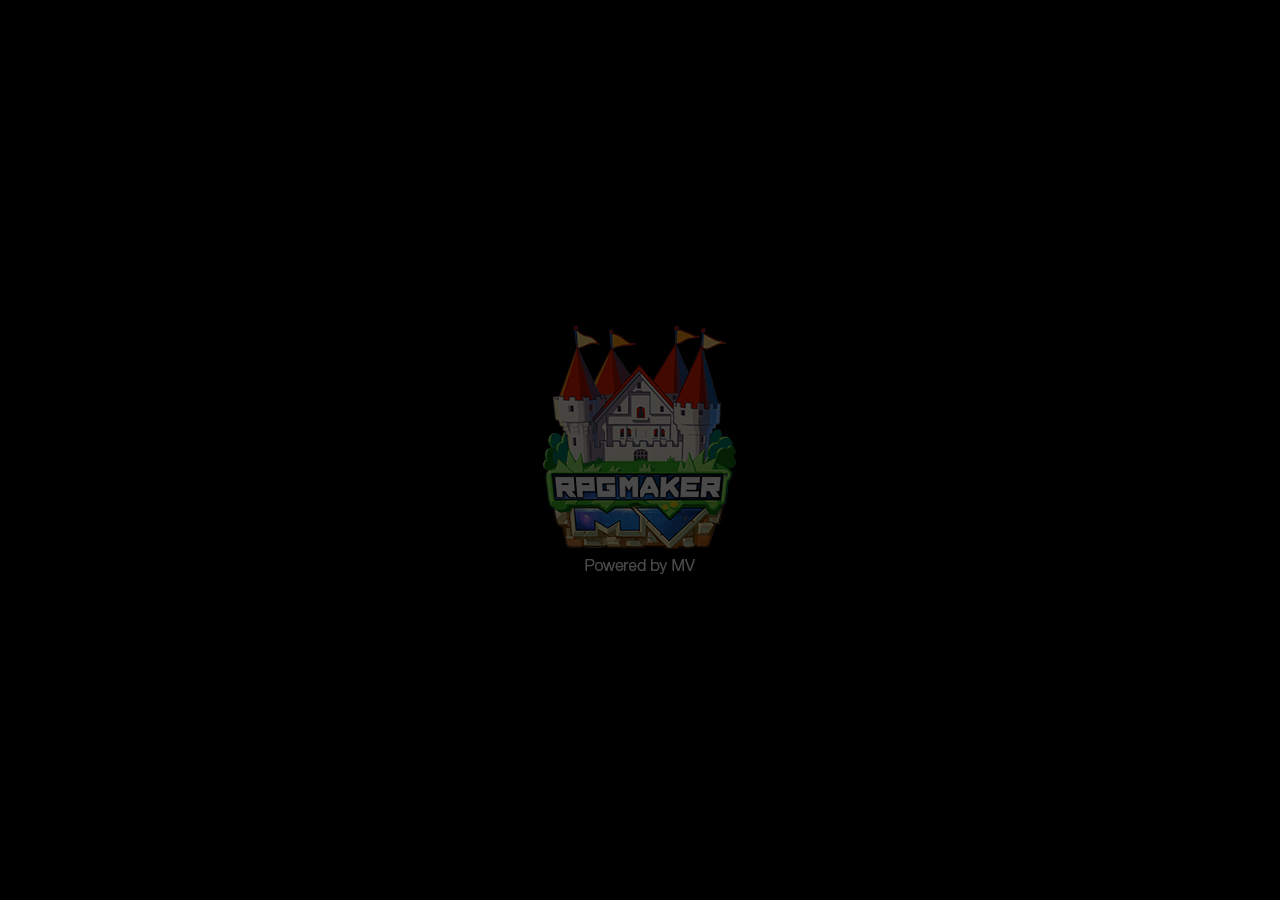
<file: www/index.html>
<!DOCTYPE html>
<html>
    <head>
        <meta charset="UTF-8">
        <meta name="apple-mobile-web-app-capable" content="yes">
        <meta name="apple-mobile-web-app-status-bar-style" content="black-translucent">
        <meta name="viewport" content="user-scalable=no">
        <link rel="icon" href="icon/icon.png" type="image/png">
        <link rel="apple-touch-icon" href="icon/icon.png">
        <link rel="stylesheet" type="text/css" href="fonts/gamefont.css">
        <title>Apocalypsis</title>
    </head>
    <body style="background-color: black">
        <script type="text/javascript" src="js/libs/pixi.js"></script>
        <script type="text/javascript" src="js/libs/pixi-tilemap.js"></script>
        <script type="text/javascript" src="js/libs/pixi-picture.js"></script>
        <script type="text/javascript" src="js/libs/fpsmeter.js"></script>
        <script type="text/javascript" src="js/libs/lz-string.js"></script>
        <script type="text/javascript" src="js/libs/iphone-inline-video.browser.js"></script>
        <script type="text/javascript" src="js/rpg_core.js"></script>
        <script type="text/javascript" src="js/rpg_managers.js"></script>
        <script type="text/javascript" src="js/rpg_objects.js"></script>
        <script type="text/javascript" src="js/rpg_scenes.js"></script>
        <script type="text/javascript" src="js/rpg_sprites.js"></script>
        <script type="text/javascript" src="js/rpg_windows.js"></script>
        <script type="text/javascript" src="js/plugins.js"></script>
        <script type="text/javascript" src="js/main.js"></script>
    </body>
</html>
</file>
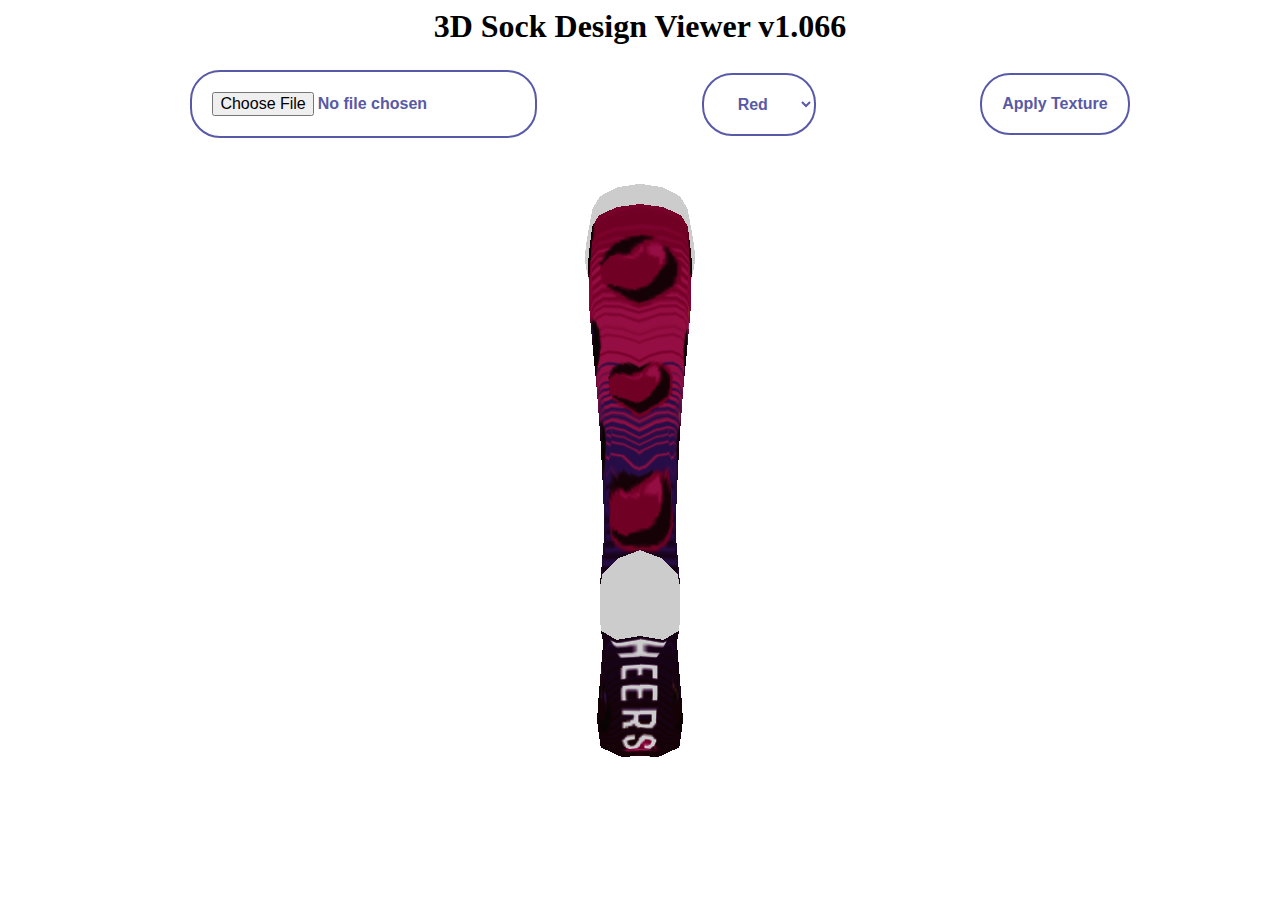
<file: 3dviewer.html>
<html>
	<head>
	<meta http-equiv="content-type" content="text/html; charset=UTF-8" />
	<link href="styles/demo.css" rel="stylesheet">
	</head>
	<body>
	<h1 align="center">3D Sock Design Viewer v1.066</h1>
	<script src="./three.min.js"></script>
	<script src="./OBJLoader.js"></script>
	<script src="./MTLLoader.js"></script>
	<script src="./GLTFLoader.js"></script>
	<script src="./OrbitControls.js"></script>
	<script src="./Color.js"></script>

	<div id="selectionHolder">
		<input type="file" id="inputFileToLoad">
		<select id="color" name="Heel/Toe/Cuff Color">
			<option value="red">Red</option>
			<option value="blue">Blue</option>
			<option value="red">Green</option>
			<option value="blue">Yellow</option>
			<option value="red">Black</option>
			<option value="blue">White</option>
		</select>
		<button id="apply">Apply Texture</button>
	</div>

	<div id="canvasHolder">

	</div>

	<script type='text/javascript'>
	let camera, scene, renderer, mesh;

	init();
	animate();

	var globalObject;

	function init() {
		var linebreak = document.createElement("br");

		var buttonLoadFile = document.getElementById("apply");
		buttonLoadFile.onclick = applyTexture;

		//create scene for 3D model
		//camera = new THREE.PerspectiveCamera(70, window.innerWidth / window.innerHeight, 0.01, 10);
		camera = new THREE.PerspectiveCamera(45, 2, 0.1, 100);
		camera.position.z = 1;
		scene = new THREE.Scene();
		scene.background = new THREE.Color('white');

		ambientLight = new THREE.AmbientLight(0xffffff, 0.8);
		scene.add(ambientLight);

		//Load default textures
		var tLoader = new THREE.TextureLoader();
		//var texture1 = tLoader.load('img.jpg');
		var texture1 = tLoader.load('https://www.dropbox.com/s/seh5yrj171r08ct/TKSSecurity-2282763369_C_M_v1.bmp?dl=1');
		var material1 = new THREE.MeshPhongMaterial({map: texture1});

		//Create 3D model
		//load gltf file
		var gLoader = new THREE.GLTFLoader();

		gLoader.load('sock.gltf', function ( gltf ) {
			scene.add( gltf.scene );
			globalObject = gltf.scene;
			}
		);

		camera.position.set(0, 0, -.5);
		camera.lookAt(new THREE.Vector3(0,1.8,0));

		renderer = new THREE.WebGLRenderer();
		var rendWidth = window.innerWidth * 0.8;
		var rendHeight = window.innerHeight * 0.8;
		if (rendWidth > rendHeight)
			renderer.setSize(window.innerHeight, rendHeight);
		else
			renderer.setSize(window.innerWidth, rendWidth);


		renderer.shadowMap.enabled = true;
		renderer.shadowMap.type = THREE.BasicShadowMap;

		//document.body.appendChild(renderer.domElement);
		document.getElementById("canvasHolder").appendChild(renderer.domElement);

		//add controls to rotate
		controls = new THREE.OrbitControls (camera, renderer.domElement);
		controls.target = new THREE.Vector3(0,.15,0);
		controls.update();

		//grid for measurements
		/*
		var gridXZ = new THREE.GridHelper(100, 10);
		gridXZ.setColors( new THREE.Color('black'), new THREE.Color('black') );
		scene.add(gridXZ);
		*/

		function applyTexture()
		{
			console.log("function applyTexture called");
			var filesSelected = document.getElementById("inputFileToLoad").files;
			if (filesSelected.length > 0)
			{
				var fileToLoad = filesSelected[0];

				if (fileToLoad.type.match("image.*"))
				{
					var fileReader = new FileReader();
					fileReader.onload = function(fileLoadedEvent)
					{
						var tLoader2 = new THREE.TextureLoader();
						newTexture = tLoader2.load(fileLoadedEvent.target.result);
						newTexture.flipY = false;

						var colorSelector = document.getElementById("color");
						var strColorChoice = colorSelector.options[colorSelector.selectedIndex].text;
						console.log(strColorChoice);

						globalObject.traverse ( ( o ) => {
							if ( o.isMesh){
								o.material.map = newTexture;
							}
							if ( o.isMesh){
								if ( o.material.name == "heelToe" )
									o.material.color.set(strColorChoice.toLowerCase());
							}
						} );
					};
					fileReader.readAsDataURL(fileToLoad);
				}
			}
		}
	}


	function animate() {
		controls.update();
		requestAnimationFrame(animate);
		renderer.render(scene, camera);

	}

	</script>
	</body>
</html>
</file>
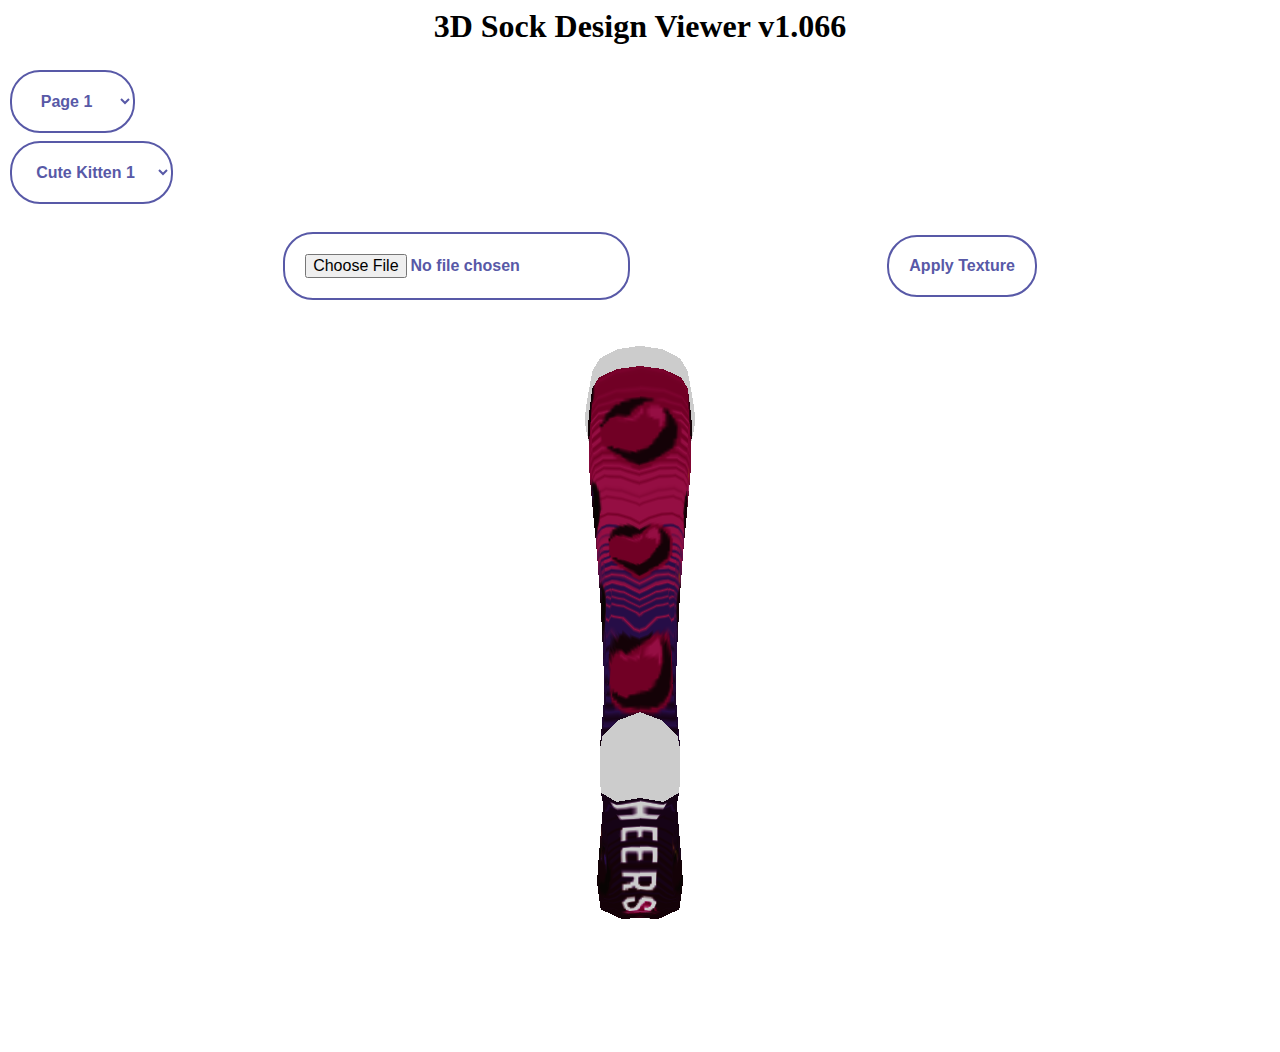
<file: facesock.html>
<html>
	<head>
	<meta http-equiv="content-type" content="text/html; charset=UTF-8" />
	<link href="styles/demo.css" rel="stylesheet">
	<link href="./js/plugins/image-picker.css" rel="stylesheet">
	</head>
	<body>
	<h1 align="center">3D Sock Design Viewer v1.066</h1>
	<script src="./three.min.js"></script>
	<script src="./OBJLoader.js"></script>
	<script src="./MTLLoader.js"></script>
	<script src="./GLTFLoader.js"></script>
	<script src="./OrbitControls.js"></script>
	<script src="./Color.js"></script>
	<script src="./js/plugins/jquery.min.js"></script>
	<script src="./js/plugins/image-picker.min.js"></script>

	<div>
		<select class="image-picker show-html">
		  <option data-img-src="images/galaxy.jpg" data-img-class="first" data-img-alt="Pattern1" value="1">  Page 1  </option>
		  <option data-img-src="images/camo.jpg" data-img-alt="Pattern2" value="2">  Page 2  </option>
		  <option data-img-src="images/tiedye.jpg" data-img-alt="Pattern3" value="3">  Page 3  </option>
		  <option data-img-src="images/light_gray.jpg" data-img-alt="Pattern4" value="4">  Page 4  </option>
		  <option data-img-src="images/white.jpg" data-img-alt="Pattern5" value="5">  Page 5  </option>
		  <option data-img-src="images/dark-gray.jpg" data-img-alt="Pattern6" value="6">  Page 6  </option>
		  <option data-img-src="images/red.jpg" data-img-alt="Pattern7" value="7">  Page 7  </option>
		  <option data-img-src="images/yellow.jpg" data-img-alt="Pattern8" value="8">  Page 8  </option>
		  <option data-img-src="images/green.jpg" data-img-alt="Pattern9" value="9">  Page 9  </option>
		  <option data-img-src="images/blue.jpg" data-img-alt="Pattern10" value="10">  Page 10  </option>
		  <option data-img-src="images/puple.jpg" data-img-alt="Pattern11" value="11">  Page 11  </option>
		  <option data-img-src="images/pink.jpg" data-img-alt="Pattern12" data-img-class="last" value="12"> Page 12 </option>
		</select>
	</div>

	<div>
		<select class="image-picker masonry show-html">
		  <option data-img-src="http://placekitten.com/280/300" value="1">Cute Kitten 1</option>
		  <option data-img-src="http://placekitten.com/280/150" value="2">Cute Kitten 2</option>
		  <option data-img-src="http://placekitten.com/280/270" value="3">Cute Kitten 3</option>
		  <option data-img-src="http://placekitten.com/280/320" value="4">Cute Kitten 4</option>
		  <option data-img-src="http://placekitten.com/280/200" value="5">Cute Kitten 5</option>
		  <option data-img-src="http://placekitten.com/280/170" value="6">Cute Kitten 6</option>
		</select>
	</div>

	<div id="selectionHolder">
		<input type="file" id="inputFileToLoad">
		<button id="apply">Apply Texture</button>
	</div>

	<div id="canvasHolder"></div>



	<script src="js/fs.js"></script>
	</body>
</html>
</file>
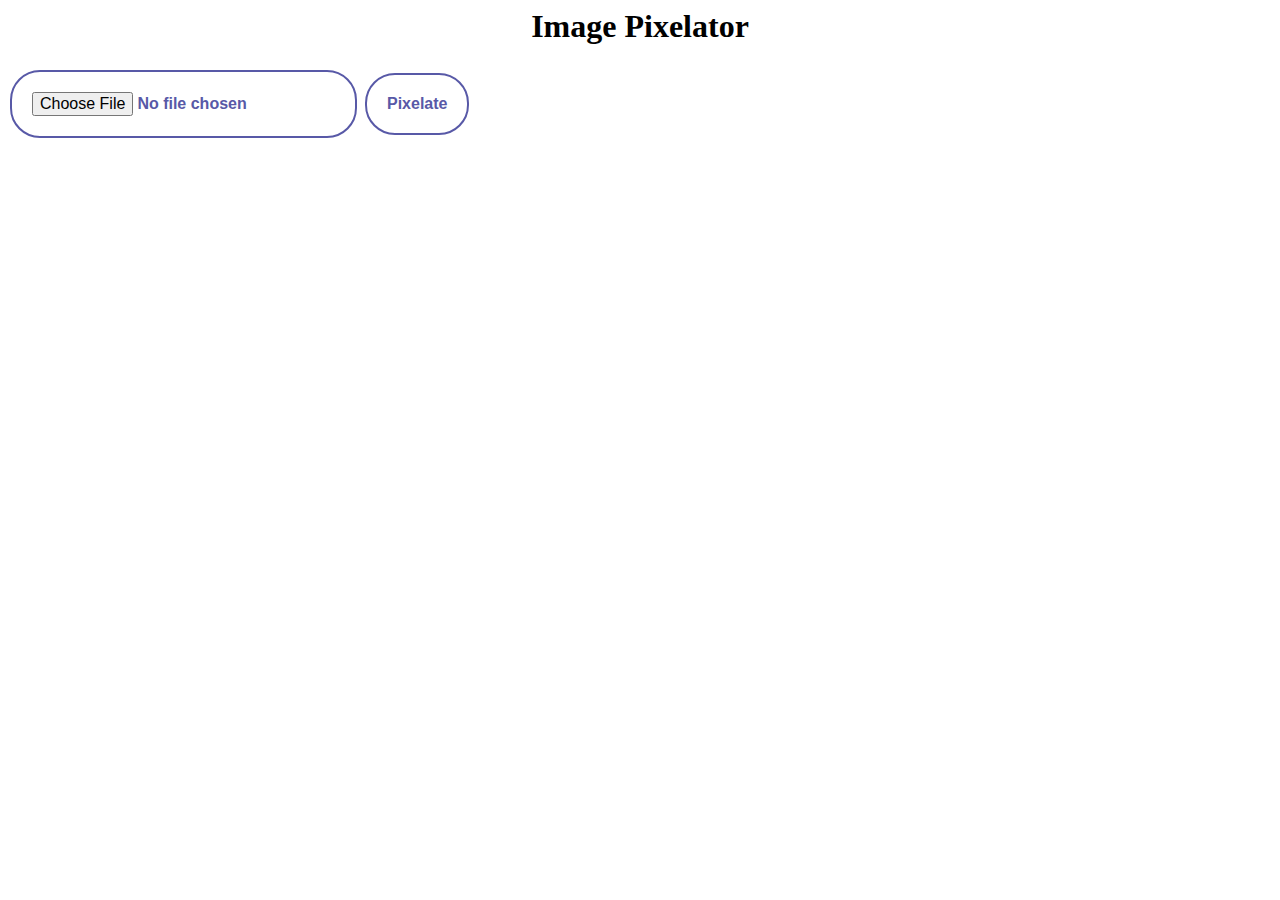
<file: pixelator.html>
<html>
	<head>
	<meta http-equiv="content-type" content="text/html; charset=UTF-8" />
	<link href="styles/demo.css" rel="stylesheet">
	</head>
	<body>


	<h1 align="center">Image Pixelator</h1>
	<div id="buttonHolder">
			<input type="file" id="inputFileToLoad">
			<button id="apply">Pixelate</button>
	</div>

	<div id="canvasholder">
		<canvas id="canvas1" style="width: 80%; height: 80%;"></canvas>
		<canvas id="canvas2" style="width: 80%; height: 80%;"></canvas>
	</div>
	<script src="js/pixelator.js"></script>

	</body>
</html>
</file>
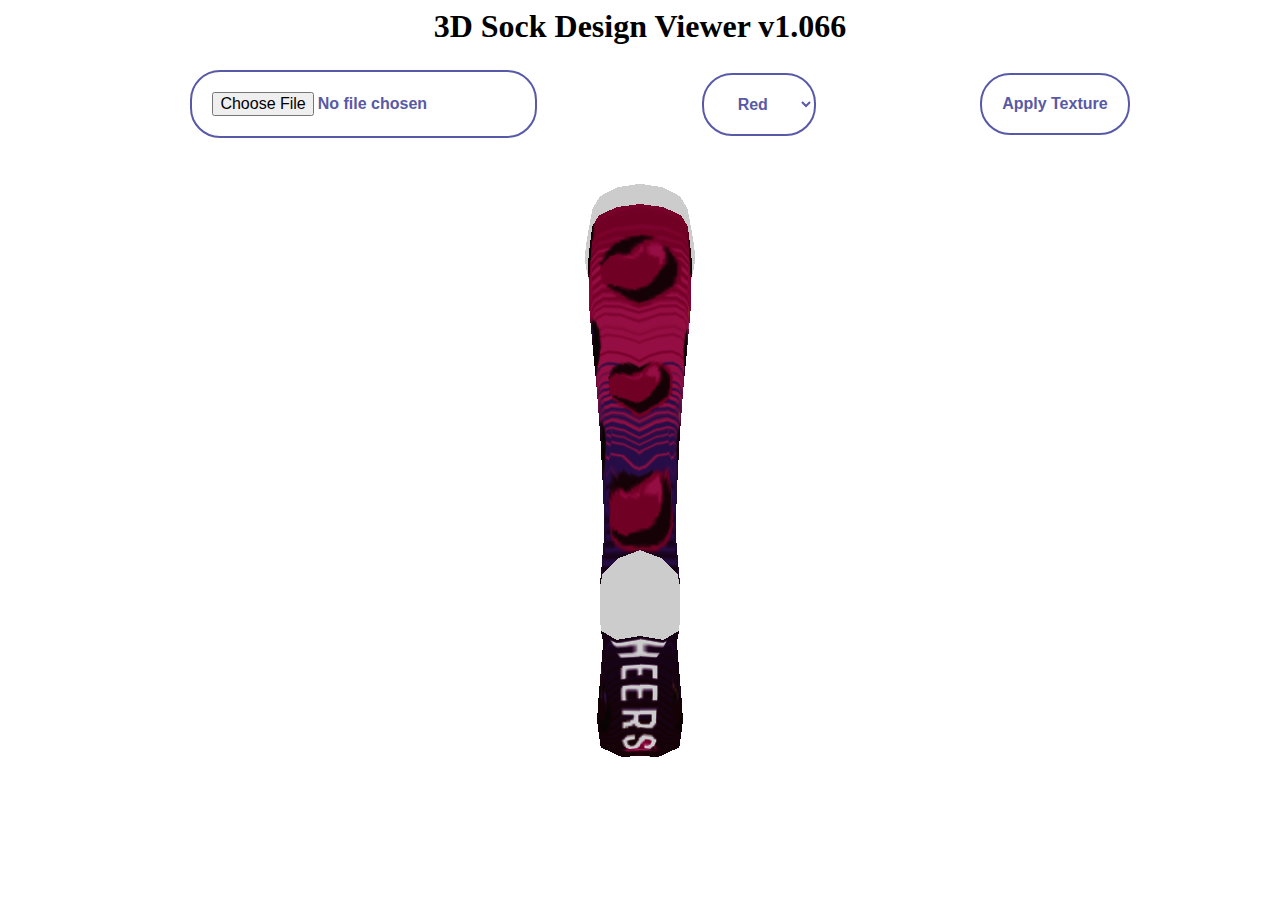
<file: test.html>
<html>
	<head>
	<meta http-equiv="content-type" content="text/html; charset=UTF-8" />
	<link href="styles/demo.css" rel="stylesheet">
	</head>
	<body>
	<h1 align="center">3D Sock Design Viewer v1.066</h1>
	<script src="./three.min.js"></script>
	<script src="./OBJLoader.js"></script>
	<script src="./MTLLoader.js"></script>
	<script src="./GLTFLoader.js"></script>
	<script src="./OrbitControls.js"></script>
	<script src="./Color.js"></script>
	
	<div id="selectionHolder">
		<input type="file" id="inputFileToLoad">
		<select id="color" name="Heel/Toe/Cuff Color">
			<option value="red">Red</option>
			<option value="blue">Blue</option>
			<option value="red">Green</option>
			<option value="blue">Yellow</option>
			<option value="red">Black</option>
			<option value="blue">White</option>
		</select>
		<button id="apply">Apply Texture</button>
	</div>
	
	<div id="canvasHolder">
	
	</div>
	
	<script type='text/javascript'>
	let camera, scene, renderer, mesh;

	init();
	animate();
	
	var globalObject;
		
	function init() {
		var linebreak = document.createElement("br");
		
		var buttonLoadFile = document.getElementById("apply");
		buttonLoadFile.onclick = applyTexture;
		
		//create scene for 3D model
		//camera = new THREE.PerspectiveCamera(70, window.innerWidth / window.innerHeight, 0.01, 10);
		camera = new THREE.PerspectiveCamera(45, 2, 0.1, 100);
		camera.position.z = 1;
		scene = new THREE.Scene();
		scene.background = new THREE.Color('white');
		
		ambientLight = new THREE.AmbientLight(0xffffff, 0.8);
		scene.add(ambientLight);
		
		//Load default textures
		var tLoader = new THREE.TextureLoader();
		var texture1 = tLoader.load('img.jpg');
		var material1 = new THREE.MeshPhongMaterial({map: texture1});
		
		//Create 3D model
		//load gltf file
		var gLoader = new THREE.GLTFLoader();
		
		gLoader.load('sock.gltf', function ( gltf ) {
			scene.add( gltf.scene );
			globalObject = gltf.scene;
			}
		);
		
		camera.position.set(0, 0, -.5);
		camera.lookAt(new THREE.Vector3(0,1.8,0));
		
		renderer = new THREE.WebGLRenderer();
		var rendWidth = window.innerWidth * 0.8;
		var rendHeight = window.innerHeight * 0.8;
		if (rendWidth > rendHeight)
			renderer.setSize(window.innerHeight, rendHeight);
		else
			renderer.setSize(window.innerWidth, rendWidth);
			

		renderer.shadowMap.enabled = true;
		renderer.shadowMap.type = THREE.BasicShadowMap;
		
		//document.body.appendChild(renderer.domElement);
		document.getElementById("canvasHolder").appendChild(renderer.domElement);
		
		//add controls to rotate
		controls = new THREE.OrbitControls (camera, renderer.domElement);
		controls.target = new THREE.Vector3(0,.15,0);
		controls.update();
		
		//grid for measurements
		/*
		var gridXZ = new THREE.GridHelper(100, 10);
		gridXZ.setColors( new THREE.Color('black'), new THREE.Color('black') );
		scene.add(gridXZ);
		*/
		
		function applyTexture()
		{
			console.log("function applyTexture called");
			var filesSelected = document.getElementById("inputFileToLoad").files;
			if (filesSelected.length > 0)
			{
				var fileToLoad = filesSelected[0];

				if (fileToLoad.type.match("image.*"))
				{
					var fileReader = new FileReader();
					fileReader.onload = function(fileLoadedEvent) 
					{
						var tLoader2 = new THREE.TextureLoader();
						newTexture = tLoader2.load(fileLoadedEvent.target.result);
						newTexture.flipY = false;
						
						var colorSelector = document.getElementById("color");
						var strColorChoice = colorSelector.options[colorSelector.selectedIndex].text;
						console.log(strColorChoice);
						
						globalObject.traverse ( ( o ) => {
							if ( o.isMesh){
								o.material.map = newTexture;
							}
							if ( o.isMesh){
								if ( o.material.name == "heelToe" )
									o.material.color.set(strColorChoice.toLowerCase());
							}
						} );
					};
					fileReader.readAsDataURL(fileToLoad);
				}
			}
		}
	}
	
	
	function animate() {
		controls.update();
		requestAnimationFrame(animate);
		renderer.render(scene, camera);

	}
	
	</script>
	</body>
</html>
</file>
<file: www/fonts/gamefont.css>
@font-face {
    font-family: GameFont;
    src: url("mplus-1m-regular.ttf");
}

.IIV::-webkit-media-controls-play-button,
video::-webkit-media-controls-start-playback-button {
    opacity: 0;
    pointer-events: none;
    width: 5px;
}
</file>
<file: styles/demo.css>
button {
  background-color: white;
  border: 2px solid #5859A7;
  color: #5859A7;
  padding: 20px;
  text-align: center;
  text-decoration: none;
  display: inline-block;
  font-size: 16px;
  font-weight: bold;
  margin: 4px 2px;
  cursor: pointer;
  border-radius: 30px;
}

input {
  background-color: white;
  border: 2px solid #5859A7;
  color: #5859A7;
  padding: 20px;
  text-align: center;
  text-decoration: none;
  display: inline-block;
  font-size: 16px;
  font-weight: bold;
  margin: 4px 2px;
  cursor: pointer;
  border-radius: 30px;
}

select {
  background-color: white;
  border: 2px solid #5859A7;
  color: #5859A7;
  padding: 20px;
  text-align: center;
  text-decoration: none;
  display: inline-block;
  font-size: 16px;
  font-weight: bold;
  margin: 4px 2px;
  cursor: pointer;
  border-radius: 30px;
}

#selectionHolder {
	width: 100%;
	display: flex;
	margin: 20px;
	align-items: center;
	justify-content: space-evenly;
}

#canvasHolder {
	width: 100%;
	display: flex;
	align-items: center;
	justify-content: center;
}
</file>
<file: js/plugins/image-picker.css>
/* line 6, source/sass/image-picker.scss */
ul.thumbnails.image_picker_selector {
  overflow: auto;
  list-style-image: none;
  list-style-position: outside;
  list-style-type: none;
  padding: 0px;
  margin: 0px; }
  /* line 15, source/sass/image-picker.scss */
  ul.thumbnails.image_picker_selector ul {
    overflow: auto;
    list-style-image: none;
    list-style-position: outside;
    list-style-type: none;
    padding: 0px;
    margin: 0px; }
  /* line 25, source/sass/image-picker.scss */
  ul.thumbnails.image_picker_selector li.group_title {
    float: none; }
  /* line 30, source/sass/image-picker.scss */
  ul.thumbnails.image_picker_selector li {
    margin: 0px 12px 12px 0px;
    float: left; }
    /* line 35, source/sass/image-picker.scss */
    ul.thumbnails.image_picker_selector li .thumbnail {
      padding: 6px;
      border: 1px solid #DDD;
      -webkit-user-select: none;
      -moz-user-select: none;
      -ms-user-select: none; }
      /* line 42, source/sass/image-picker.scss */
      ul.thumbnails.image_picker_selector li .thumbnail img {
        -webkit-user-drag: none; }
    /* line 48, source/sass/image-picker.scss */
    ul.thumbnails.image_picker_selector li .thumbnail.selected {
      background: #08C; }
</file>
